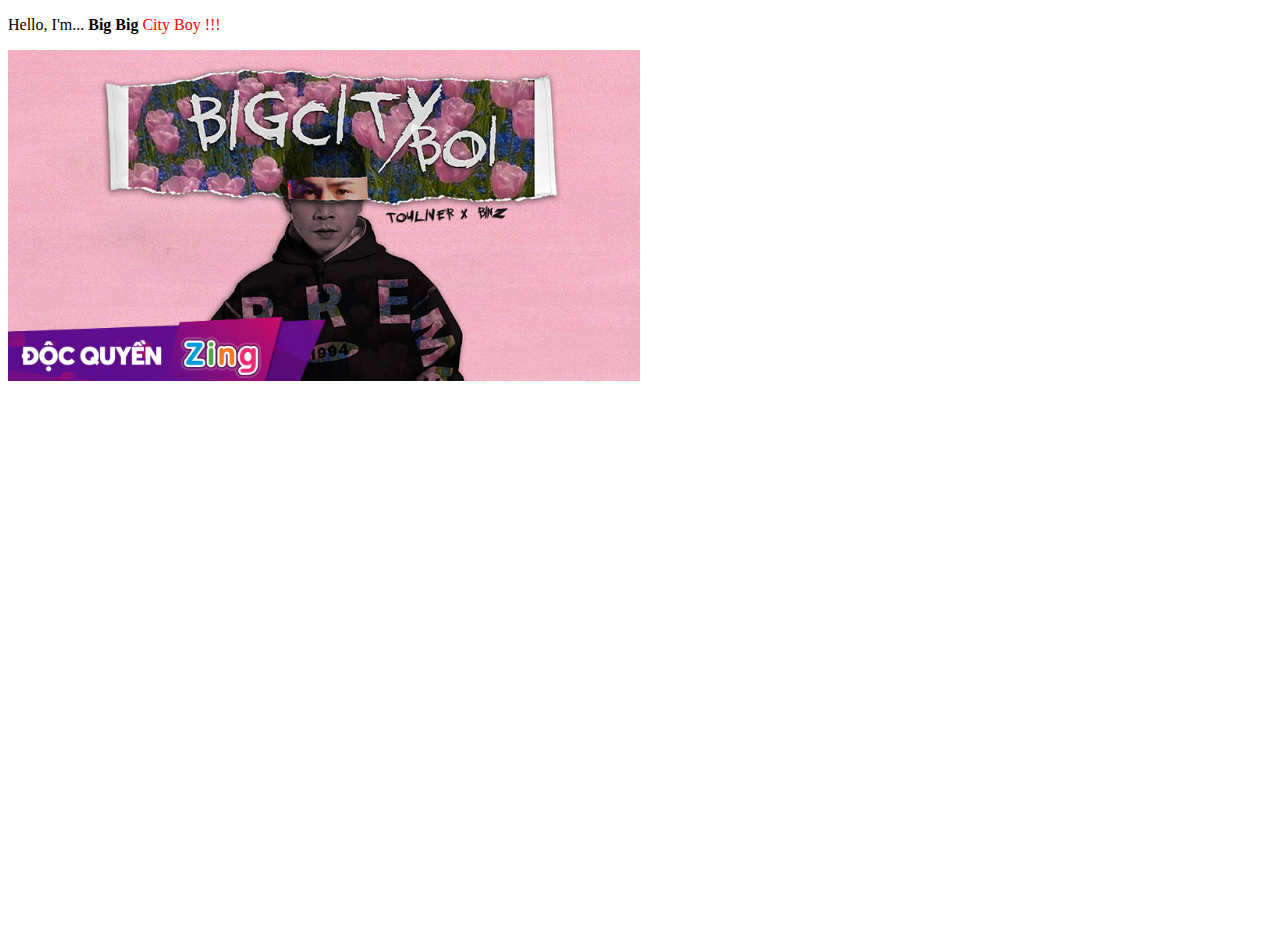
<file: index.html>
<!doctype html>
<html>

<head>
  <title>demo BGNW </title>
</head>

<body>
  <p>Hello, I'm... <b> Big Big </b>
    <span style="color:red">City Boy !!! </span>
  <p>
    <img src="images/big city boy. jpg.jpg" width="50%" /> <br> <br>
    <iframe width="900" height="506" src="https://www.youtube.com/embed/jgZkrA8E5do" frameborder="0"
      allow="accelerometer; autoplay; clipboard-write; encrypted-media; gyroscope; picture-in-picture"
      allowfullscreen></iframe>
</body>

</html>
</file>
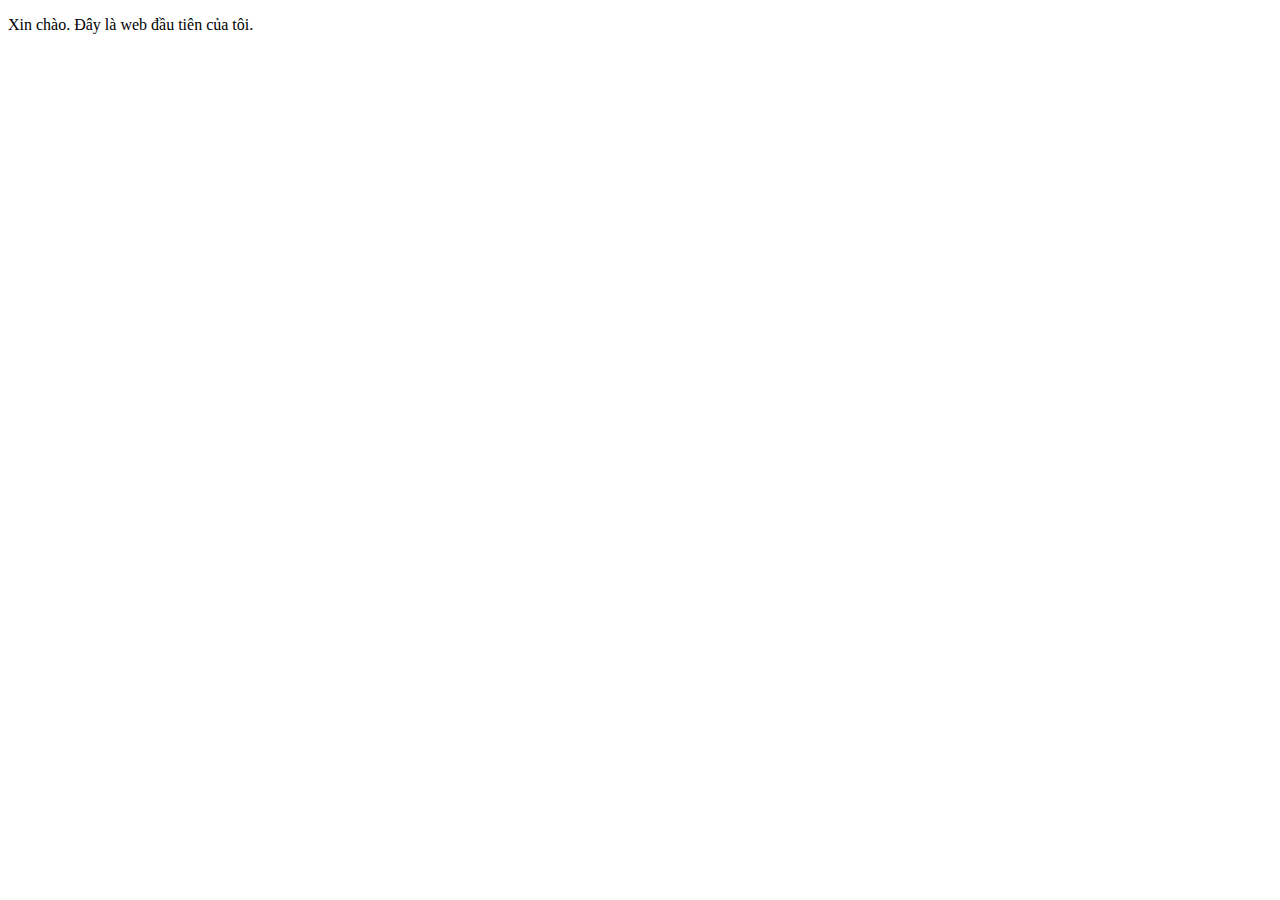
<file: d01/d01_list.html>
<!DOCTYPE html>
<html lang="en">
<head>
    <meta charset="UTF-8">
    <meta name="viewport" content="width=device-width, initial-scale=1.0">
    <title>Welcome Page</title>
</head>
<body>
    <p>Xin chào. Đây là web đầu tiên của tôi. </p>
</body>
</html>
</file>
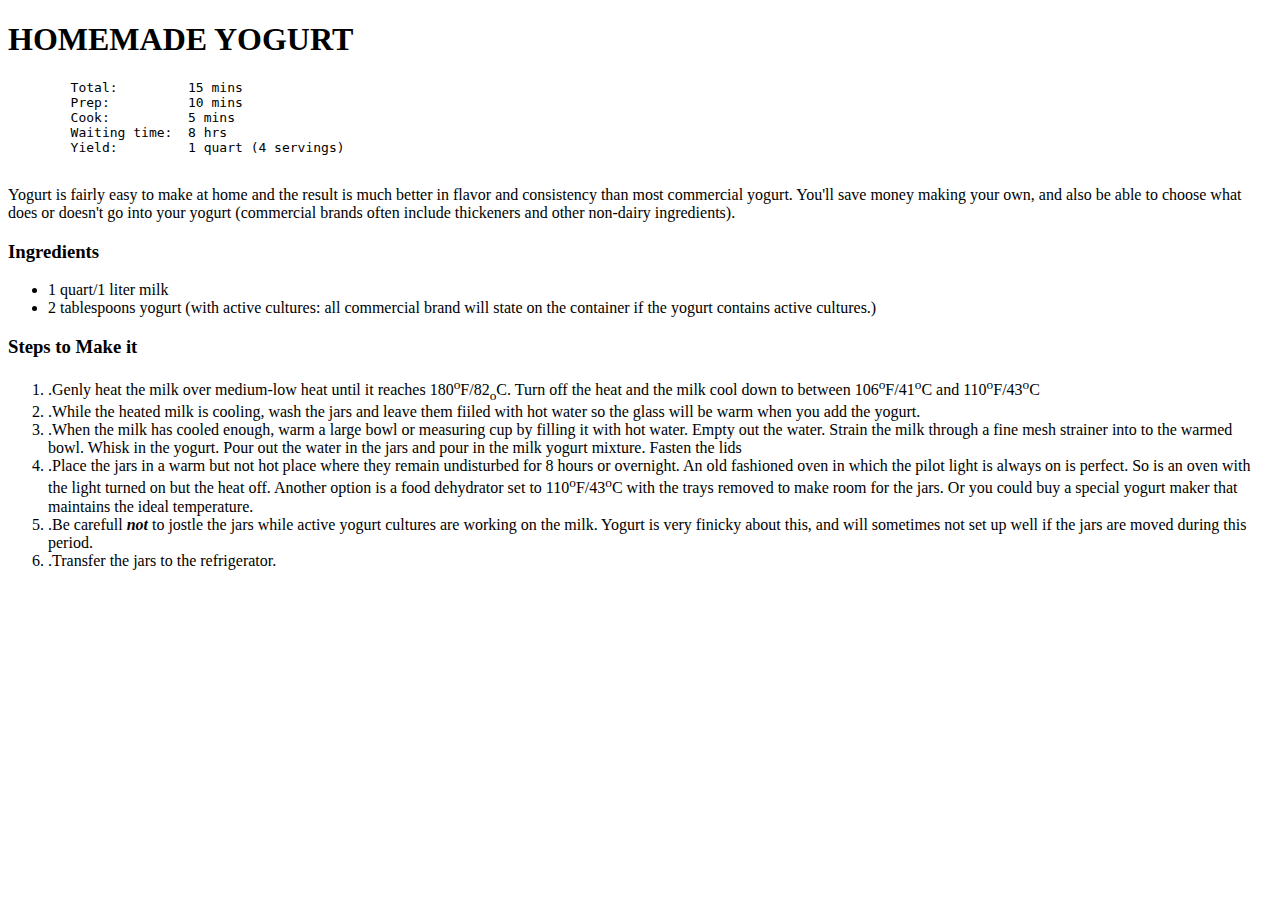
<file: d01/lab1_homeword.html>
<!DOCTYPE html>
<html lang="en">
<head>
    <meta charset="UTF-8">
    <meta name="viewport" content="width=device-width, initial-scale=1.0">
    <title>L01_HOMEWORDt</title>
</head>
<body>
    <h1>HOMEMADE YOGURT</h1>
    <pre>
        Total:         15 mins
        Prep:          10 mins
        Cook:          5 mins
        Waiting time:  8 hrs
        Yield:         1 quart (4 servings)
    </pre>
    <dl>
        <db>Yogurt is fairly easy to make at home and the result is much better in flavor and consistency than most commercial yogurt. You'll save money making your own, and also be able to choose what does or doesn't go into your yogurt (commercial brands often include thickeners and other non-dairy ingredients).
        </db>
    </dl>
    <h3>Ingredients</h3>
    <ul>
        <li>1 quart/1 liter milk</li>
        <li>2 tablespoons yogurt (with active cultures: all commercial brand will state on the container if the yogurt contains active cultures.)</li>
    </ul>
    <h3>Steps to Make it </h3>
    <ol>
        <li>.Genly heat the milk over medium-low heat until it reaches 180<sup>o</sup>F/82<sub>o</sub>C. Turn off the heat and the milk cool down to between 106<sup>o</sup>F/41<sup>o</sup>C and 110<sup>o</sup>F/43<sup>o</sup>C</li>
        <li>.While the heated milk is cooling, wash the jars and leave them fiiled with hot water so the glass will be warm when you add the yogurt.</li>
        <li>.When the milk has cooled enough, warm a large bowl or measuring cup by filling it with hot water. Empty out the water. Strain the milk through a fine mesh strainer into to the warmed bowl. Whisk in the yogurt. Pour out the water in the jars and pour in the milk yogurt mixture. Fasten the lids</li>
        <li>.Place the jars in a warm but not hot place where they remain undisturbed for 8 hours or overnight. An old fashioned oven in which the pilot light is always on is perfect. So is an oven with the light turned on but the heat off. Another option is a food dehydrator set to 110<sup>o</sup>F/43<sup>o</sup>C with the trays removed to make room for the jars. Or you could buy a special yogurt maker that maintains the ideal temperature.</li>
        <li>.Be carefull <b><i>not</i></b> to jostle the jars while active yogurt cultures are working on the milk. Yogurt is very finicky about this, and will sometimes not set up well if the jars are moved during this period.</li>
        <li>.Transfer the jars to the refrigerator.</li>
    </ol>
</body>
</html>
</file>
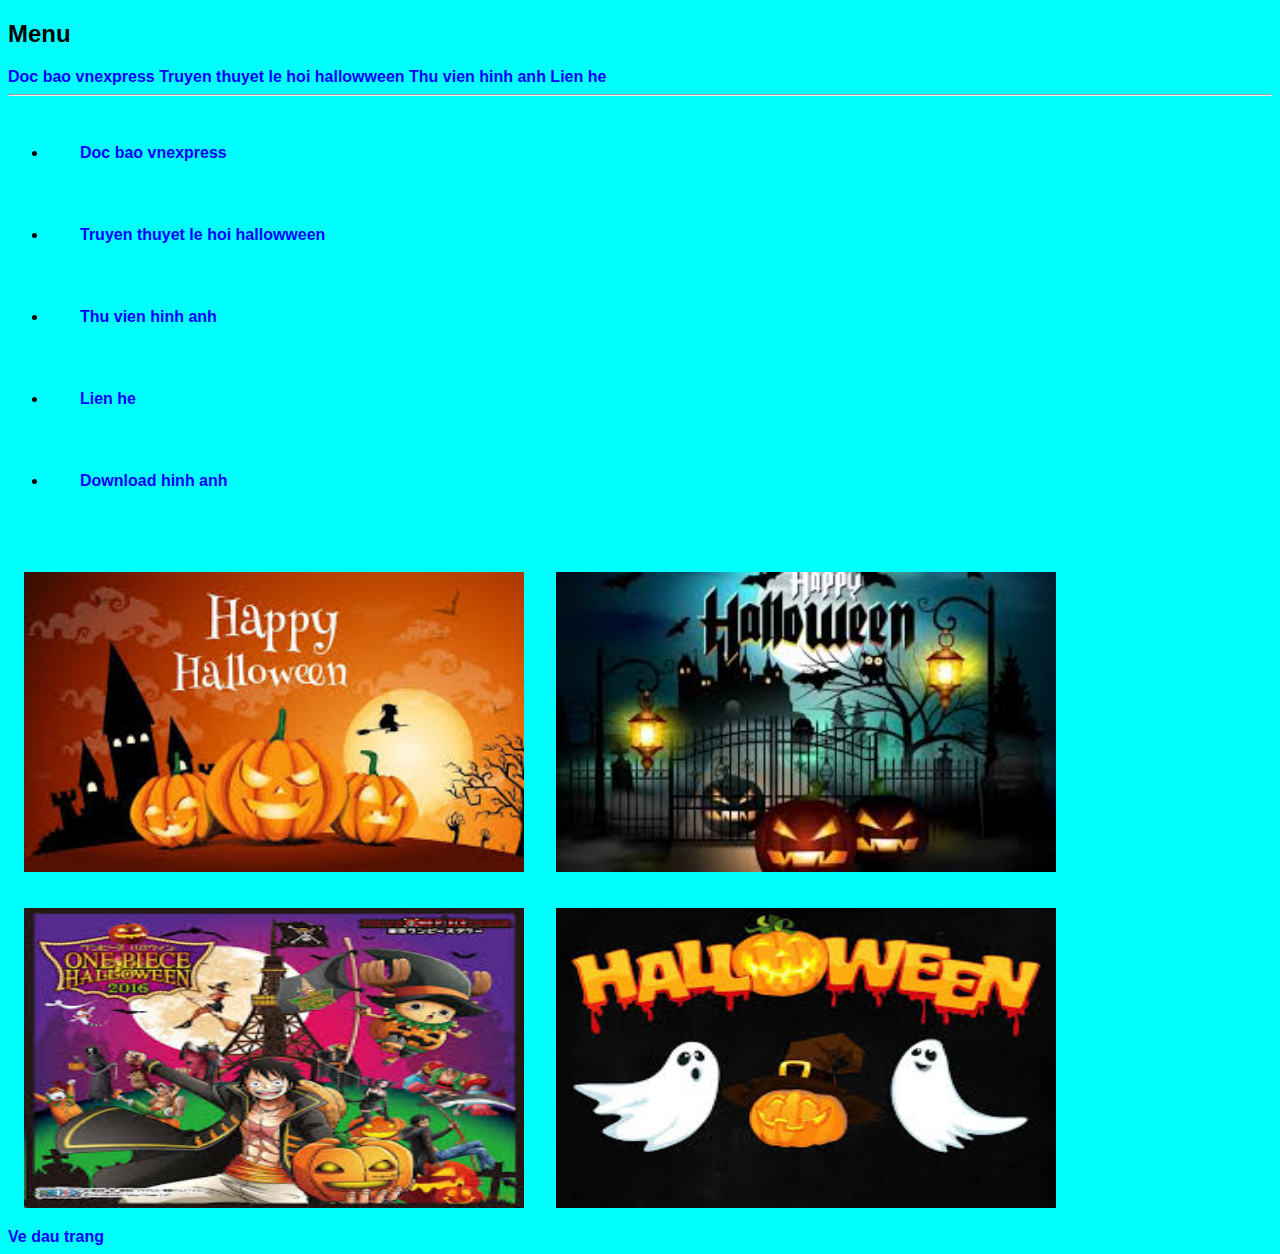
<file: d02/d02_home.html>
<!DOCTYPE html>
<html lang="en">

<head>
    <meta charset="UTF-8">
    <meta name="viewport" content="width=, initial-scale=1.0">
    <title>Document</title>
    <a href="D02_halloween"></a>
    <link rel="stylesheet" href="../css/d02.css">
    <style>
        img{
            width: 500px;
            height: 300px;
            padding: 1rem;
        }
        a{
            text-decoration: none;
            font-weight: bold;
        }
    </style>
</head>

<body>
    <h2>Menu</h2>
    <a name="top"></a>
    
    <p style="font-family: 'Courier New', Courier, monospace;font-size: 1.2rem;"></p>
    <a href="https://vnexpress.net/" target="_blank">Doc bao vnexpress</a>
    <a href="halloween.html" target="_blank">Truyen thuyet le hoi hallowween</a>
    <a href="#pictures">Thu vien hinh anh</a>
    <a href="mailto:lehau@fpt.edu.vn">Lien he</a>
    <hr>

    <ul>
        <li><a href="https://vnexpress.net/" target="_blank">Doc bao vnexpress</a></li>
        <li><a href="halloween.html" target="_blank">Truyen thuyet le hoi hallowween</a></li>
        <li><a href="#pictures">Thu vien hinh anh</a></li>
        <li><a href="mailto:lehau@fpt.edu.vn">Lien he</a></li>
        <li><a href="../images/images.rar">Download hinh anh</a></li>
    </ul>

    <div>
        <a id="pictures"></a>
        <table>
            <br>
            <tr>
                <images><img src="../images/hallow1.jpg" alt="" width="40%"></images>
            </tr>
            <tr>
                <images><img src="../images/hallow2.jpg" alt="" width="40%"></images>
            </tr>
            <br>
            <tr>
                <images><img src="../images/hallow3.jpg" alt="" width="40%"></images>

            </tr>
            <tr>
                <images><img src="../images/hallow4.jpg" alt="" width="40%"></images>
            </tr>
        </table>

    </div>
    <a href="#top">Ve dau trang</a>
</body>

</html>
</file>
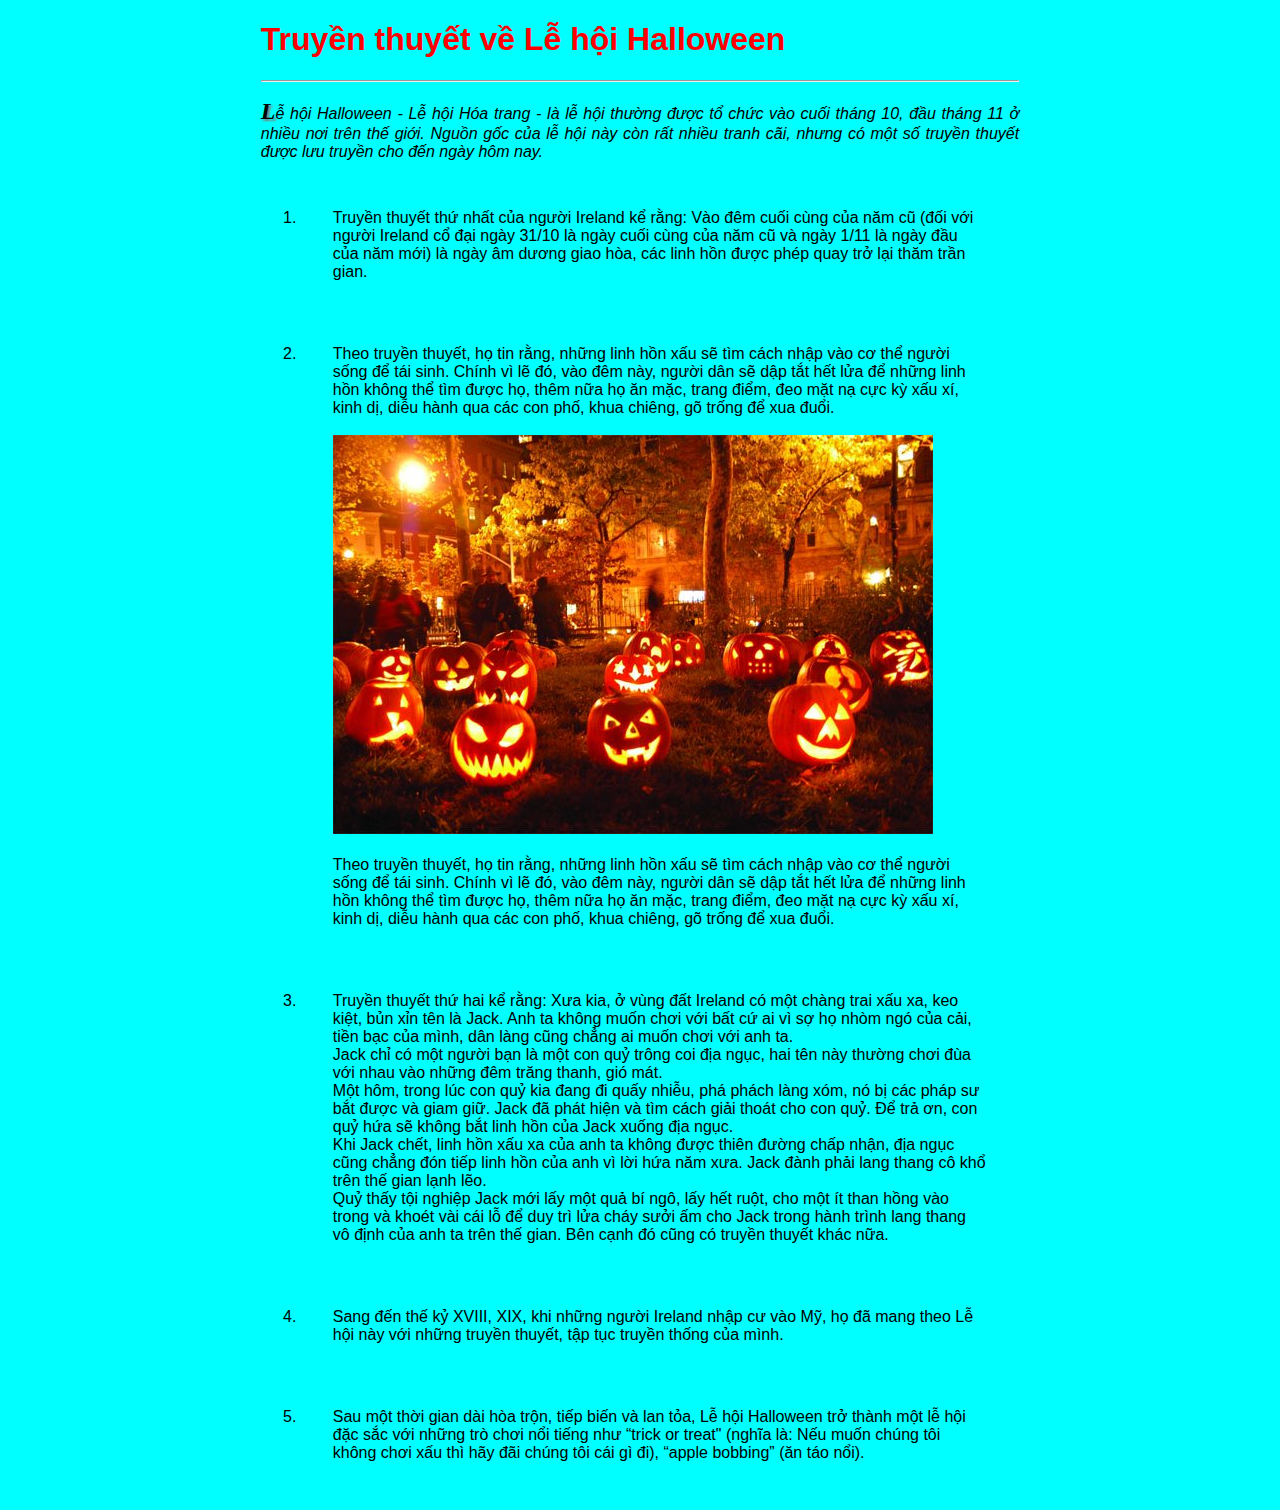
<file: d02/halloween.html>
<!DOCTYPE html>
<html lang="en">

<head>
    <meta charset="UTF-8">
    <meta name="viewport" content="width=device-width, initial-scale=1.0">
    <title>Halloween</title>
    <link rel="stylesheet" href="../css/d02.css">
   
</head>

<body>
    <div class="hau">
    <h1><b><span style="color: red">Truyền thuyết về Lễ hội Halloween</span></b></h1>
    <hr>

    <p id="tam">
        Lễ hội Halloween - Lễ hội Hóa trang - là lễ hội thường được tổ chức vào cuối tháng 10, đầu tháng 11 ở nhiều nơi
        trên thế giới. Nguồn gốc của lễ hội này còn rất nhiều tranh cãi, nhưng có một số truyền thuyết được lưu truyền
        cho đến ngày hôm nay.
    </p>

    <ol>
        <li>Truyền thuyết thứ nhất của người Ireland kể rằng: Vào đêm cuối cùng của năm cũ (đối với người Ireland cổ đại
            ngày 31/10 là ngày cuối cùng của năm cũ và ngày 1/11 là ngày đầu của năm mới) là ngày âm dương giao hòa, các
            linh hồn được phép quay trở lại thăm trần gian.
            <br>
        </li>
        <li>Theo truyền thuyết, họ tin rằng, những linh hồn xấu sẽ tìm cách nhập vào cơ thể người sống để tái sinh.
            Chính vì lẽ đó, vào đêm này, người dân sẽ dập tắt hết lửa để những linh hồn không thể tìm được họ, thêm nữa
            họ ăn mặc, trang điểm, đeo mặt nạ cực kỳ xấu xí, kinh dị, diễu hành qua các con phố, khua chiêng, gõ trống
            để xua đuổi.
            <br><br>
            <img src="../images/halloween8.jpg" alt="Hinh anh le hoi halloween">
            <br><br>
            Theo truyền thuyết, họ tin rằng, những linh hồn xấu sẽ tìm cách nhập vào cơ thể người sống để tái sinh.
            Chính vì lẽ đó, vào đêm này, người dân sẽ dập tắt hết lửa để những linh hồn không thể tìm được họ, thêm nữa
            họ ăn mặc, trang điểm, đeo mặt nạ cực kỳ xấu xí, kinh dị, diễu hành qua các con phố, khua chiêng, gõ trống
            để xua đuổi.
            <br>
        </li>
        <li>
            Truyền thuyết thứ hai kể rằng: Xưa kia, ở vùng đất Ireland có một chàng trai xấu xa, keo kiệt, bủn xỉn tên
            là Jack. Anh ta không muốn chơi với bất cứ ai vì sợ họ nhòm ngó của cải, tiền bạc của mình, dân làng cũng
            chẳng ai muốn chơi với anh ta.
            <br>
            Jack chỉ có một người bạn là một con quỷ trông coi địa ngục, hai tên này thường chơi đùa với nhau vào những
            đêm trăng thanh, gió mát.
            <br>
            Một hôm, trong lúc con quỷ kia đang đi quấy nhiễu, phá phách làng xóm, nó bị các pháp sư bắt được và giam
            giữ. Jack đã phát hiện và tìm cách giải thoát cho con quỷ. Để trả ơn, con quỷ hứa sẽ không bắt linh hồn của
            Jack xuống địa ngục.
            <br>
            Khi Jack chết, linh hồn xấu xa của anh ta không được thiên đường chấp nhận, địa ngục cũng chẳng đón tiếp
            linh hồn của anh vì lời hứa năm xưa. Jack đành phải lang thang cô khổ trên thế gian lạnh lẽo.
            <br>
            Quỷ thấy tội nghiệp Jack mới lấy một quả bí ngô, lấy hết ruột, cho một ít than hồng vào trong và khoét vài
            cái lỗ để duy trì lửa cháy sưởi ấm cho Jack trong hành trình lang thang vô định của anh ta trên thế gian.
            Bên cạnh đó cũng có truyền thuyết khác nữa.
            <br>
        </li>
        <li>
            Sang đến thế kỷ XVIII, XIX, khi những người Ireland nhập cư vào Mỹ, họ đã mang theo Lễ hội này với những
            truyền thuyết, tập tục truyền thống của mình.
        
        </li>
        <li>
            
            Sau một thời gian dài hòa trộn, tiếp biến và lan tỏa, Lễ hội Halloween trở thành một lễ hội đặc sắc với
            những trò chơi nổi tiếng như “trick or treat" (nghĩa là: Nếu muốn chúng tôi không chơi xấu thì hãy đãi chúng
            tôi cái gì đi), “apple bobbing” (ăn táo nổi).
           
        </li>
    </ol>
    <p>
        </p>
        </div>
    </p>
</body>

</html>
</file>
<file: css/d02.css>
/* css ap dung cho ngay thu 2 */
*{
    font-family: Verdana, Geneva, Tahoma, sans-serif;
    background-color: cyan;
}
p{
     margin-bottom: 1em;
}

li{
    padding: 2em;
}

*h1{
    text-shadow: 3px 3px 3px cyan;
    color: peru;
    text-indent: 2rem;
}

/* dinh nghia class selector cho phan the khoi div */
.hau{
    width: 60%;
    margin: auto;
}

/* dinh nghia id selector */
#tam{
   font-style: italic;
   text-align: justify;
}

a:hover{
    background-color: rgb(224, 44, 44);
    color: rgb(177, 243, 44);
}

a:link{
    color: blue;
}

a:visited{
    color: rgb(39, 179, 39);
}

p::first-letter{
    font-family: Georgia, 'Times New Roman', Times, serif;
    font-size: 1.5em;
    font-weight: bold;
    text-shadow: 2px 2px 2px  grey;
}
</file>
